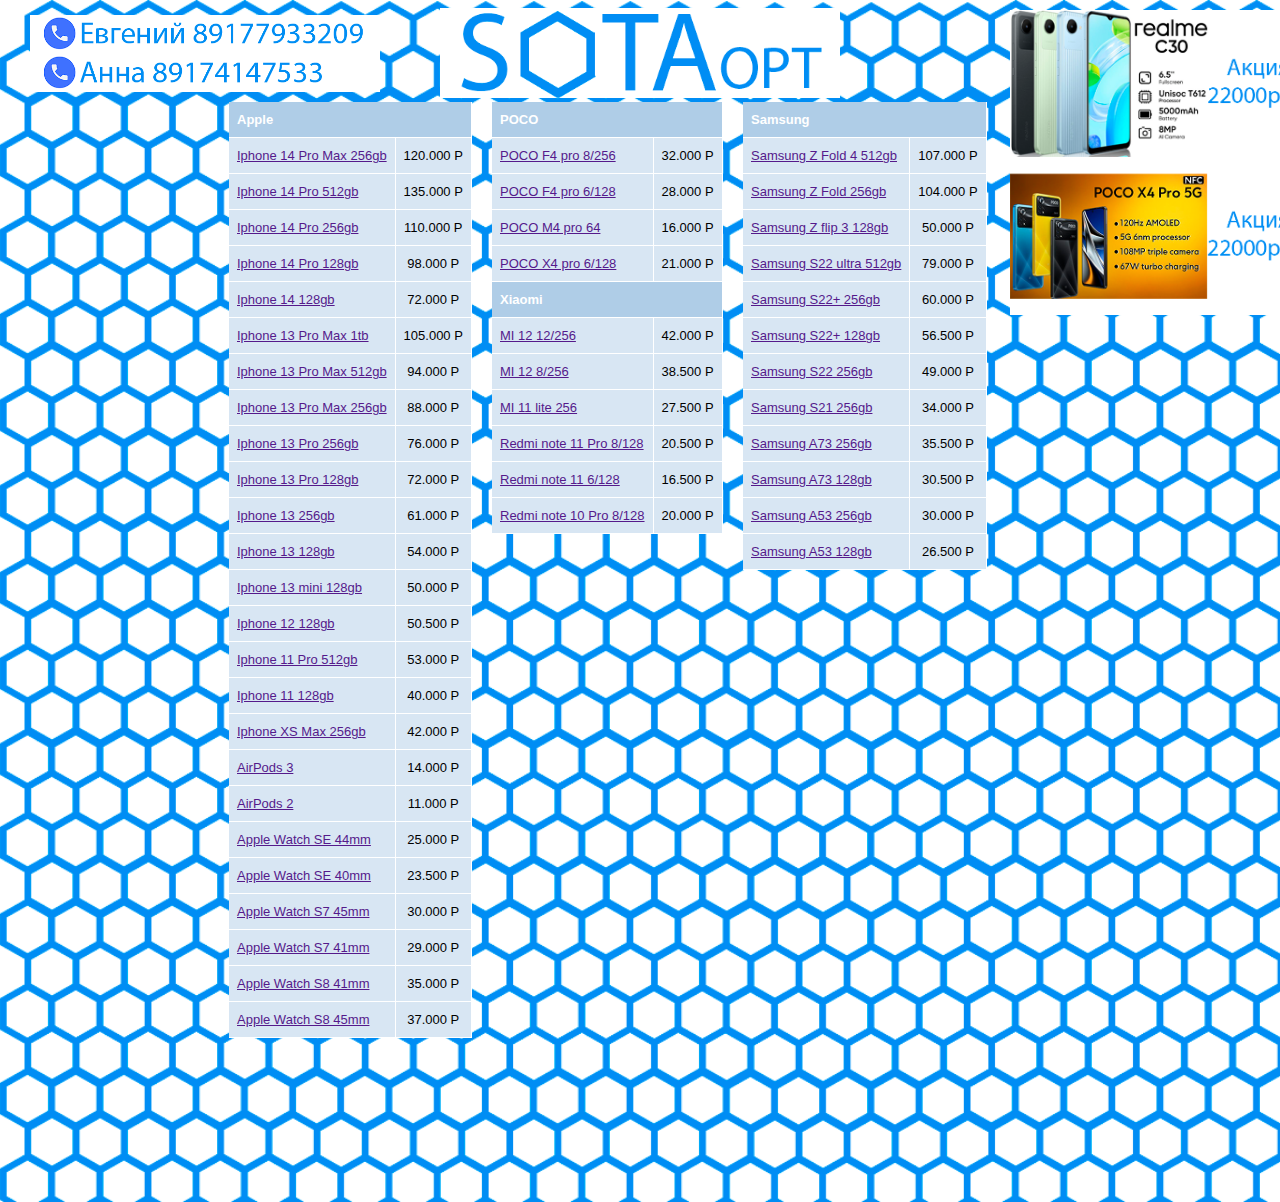
<file: index.html>
<!DOCTYPE html>
<html lang="en">
  <head>
    <link rel="stylesheet" href="Main.CSS" />
    <meta charset="UTF-8" />
    <meta name="viewport" content="width=device-width, initial-scale=1.0" />
    <title>Смартфоны</title>
  </head>
  <body>
    <div class="container">
      <div class="Logo">
        <img class="LogoIMG" src="Logo.png" alt="" />
      </div>
      <div class="Contact">
        <img class="ContactIMG" src="contact.png" alt="" />
      </div>
      <div class="Discount">
        <img class="DiscountIMG1" src="disc1.png" alt="" />
        <img class="DiscountIMG2" src="disc2.png" alt="" />
      </div>
      <div class="alltable">
        <table id="table1">
          <tr>
            <th colspan="2">Apple</th>
          </tr>
    
          <tr>
            <td>
              <a href="">Iphone 14 Pro Max 256gb</a>
            </td>
            <td>120.000 Р</td>
          </tr>
    
          <tr>
            <td>
              <a href="">Iphone 14 Pro 512gb</a>
            </td>
            <td>135.000 Р</td>
          </tr>
    
          <tr>
            <td>
              <a href="">Iphone 14 Pro 256gb</a>
            </td>
            <td>110.000 Р</td>
          </tr>
    
          <tr>
            <td>
              <a href="">Iphone 14 Pro 128gb</a>
            </td>
            <td>98.000 Р</td>
          </tr>
    
          <tr>
            <td>
              <a href="">Iphone 14 128gb</a>
            </td>
            <td>72.000 Р</td>
          </tr>
    
          <tr>
            <td>
              <a href="">Iphone 13 Pro Max 1tb</a>
            </td>
            <td>105.000 Р</td>
          </tr>
    
          <tr>
            <td>
              <a href="">Iphone 13 Pro Max 512gb</a>
            </td>
            <td>94.000 Р</td>
          </tr>
    
          <tr>
            <td>
              <a href="">Iphone 13 Pro Max 256gb</a>
            </td>
            <td>88.000 Р</td>
          </tr>
    
          <tr>
            <td>
              <a href="">Iphone 13 Pro 256gb</a>
            </td>
            <td>76.000 Р</td>
          </tr>
    
          <tr>
            <td>
              <a href="">Iphone 13 Pro 128gb</a>
            </td>
            <td>72.000 Р</td>
          </tr>
    
          <tr>
            <td>
              <a href="">Iphone 13 256gb</a>
            </td>
            <td>61.000 Р</td>
          </tr>
    
          <tr>
            <td>
              <a href="">Iphone 13 128gb</a>
            </td>
            <td>54.000 Р</td>
          </tr>
    
          <tr>
            <td>
              <a href="">Iphone 13 mini 128gb</a>
            </td>
            <td>50.000 Р</td>
          </tr>
    
          <tr>
            <td>
              <a href="">Iphone 12 128gb</a>
            </td>
            <td>50.500 Р</td>
          </tr>
    
          <tr>
            <td>
              <a href="">Iphone 11 Pro 512gb</a>
            </td>
            <td>53.000 Р</td>
          </tr>
    
          <tr>
            <td>
              <a href="">Iphone 11 128gb</a>
            </td>
            <td>40.000 Р</td>
          </tr>
    
          <tr>
            <td>
              <a href="">Iphone XS Max 256gb</a>
            </td>
            <td>42.000 Р</td>
          </tr>
    
          <tr>
            <td>
              <a href="">AirPods 3</a>
            </td>
            <td>14.000 Р</td>
          </tr>
    
          <tr>
            <td>
              <a href="">AirPods 2</a>
            </td>
            <td>11.000 Р</td>
          </tr>
    
          <tr>
            <td>
              <a href="">Apple Watch SE 44mm</a>
            </td>
            <td>25.000 Р</td>
          </tr>
    
          <tr>
            <td>
              <a href="">Apple Watch SE 40mm</a>
            </td>
            <td>23.500 Р</td>
          </tr>
    
          <tr>
            <td>
              <a href="">Apple Watch S7 45mm</a>
            </td>
            <td>30.000 Р</td>
          </tr>
    
          <tr>
            <td>
              <a href="">Apple Watch S7 41mm</a>
            </td>
            <td>29.000 Р</td>
          </tr>
    
          <tr>
            <td>
              <a href="">Apple Watch S8 41mm</a>
            </td>
            <td>35.000 Р</td>
          </tr>
    
          <tr>
            <td>
              <a href="">Apple Watch S8 45mm</a>
            </td>
            <td>37.000 Р</td>
          </tr>
        </table>
        <table id="table2">
          <tr>
            <th colspan="2">POCO</th>
          </tr>
  
          <tr>
            <td>
              <a href="">POCO F4 pro 8/256</a>
            </td>
            <td>32.000 Р</td>
          </tr>
    
          <tr>
            <td>
              <a href="">POCO F4 pro 6/128</a>
            </td>
            <td>28.000 Р</td>
          </tr>
    
          <tr>
            <td>
              <a href="">POCO M4 pro 64</a>
            </td>
            <td>16.000 Р</td>
          </tr>
    
          <tr>
            <td>
              <a href="">POCO X4 pro 6/128</a>
            </td>
            <td>21.000 Р</td>
          </tr>
    
          <tr>
            <th colspan="2">Xiaomi</th>
          </tr>
    
          <tr>
            <td>
              <a href="">MI 12 12/256</a>
            </td>
            <td>42.000 Р</td>
          </tr>
    
          <tr>
            <td>
              <a href="">MI 12 8/256</a>
            </td>
            <td>38.500 Р</td>
          </tr>
    
          <tr>
            <td>
              <a href="">MI 11 lite 256</a>
            </td>
            <td>27.500 Р</td>
          </tr>
    
          <tr>
            <td>
              <a href="">Redmi note 11 Pro 8/128</a>
            </td>
            <td>20.500 Р</td>
          </tr>
    
          <tr>
            <td>
              <a href="">Redmi note 11 6/128</a>
            </td>
            <td>16.500 Р</td>
          </tr>
    
          <tr>
            <td>
              <a href="">Redmi note 10 Pro 8/128</a>
            </td>
            <td>20.000 Р</td>
          </tr>
        </table>
        <table id="table3">
          <tr>
            <th colspan="2">Samsung</th>
          </tr>
    
          <tr>
            <td>
              <a href="">Samsung Z Fold 4 512gb</a>
            </td>
            <td>107.000 Р</td>
          </tr>
    
          <tr>
            <td>
              <a href="">Samsung Z Fold 256gb</a>
            </td>
            <td>104.000 Р</td>
          </tr>
    
          <tr>
            <td>
              <a href="">Samsung Z flip 3 128gb</a>
            </td>
            <td>50.000 Р</td>
          </tr>
    
          <tr>
            <td>
              <a href="">Samsung S22 ultra 512gb</a>
            </td>
            <td>79.000 Р</td>
          </tr>
    
          <tr>
            <td>
              <a href="">Samsung S22+ 256gb</a>
            </td>
            <td>60.000 Р</td>
          </tr>
    
          <tr>
            <td>
              <a href="">Samsung S22+ 128gb</a>
            </td>
            <td>56.500 Р</td>
          </tr>
    
          <tr>
            <td>
              <a href="">Samsung S22 256gb</a>
            </td>
            <td>49.000 Р</td>
          </tr>
    
          <tr>
            <td>
              <a href="">Samsung S21 256gb</a>
            </td>
            <td>34.000 Р</td>
          </tr>
    
          <tr>
            <td>
              <a href="">Samsung A73 256gb</a>
            </td>
            <td>35.500 Р</td>
          </tr>
    
          <tr>
            <td>
              <a href="">Samsung A73 128gb</a>
            </td>
            <td>30.500 Р</td>
          </tr>
    
          <tr>
            <td>
              <a href="">Samsung A53 256gb</a>
            </td>
            <td>30.000 Р</td>
          </tr>
    
          <tr>
            <td>
              <a href="">Samsung A53 128gb</a>
            </td>
            <td>26.500 Р</td>
          </tr>
        </table>
      </div>
    </div>
    
    <div class="end"></div>
  </body>
</html>
</file>
<file: Main.CSS>
body {
  background-image: url(Back.png);
  background-size: cover;
}

.container {
  padding: 0 15px;
}

.Logo {
  text-align: center;
}

.LogoIMG {
  max-width: 400px;
}

.Contact {
  position: absolute;
  top: 15px;
  left: 30px;
}

.ContactIMG {
  max-width: 350px;
}

.Discount {
  position: absolute;
  left: 1010px;
  top: 10px;
  font-size: 20px;
  font-weight: bold;
  color: rgb(255, 0, 0);
  background-color: white;
}

.DiscountIMG1 {
  max-width: 300px;
}

.DiscountIMG2 {
  max-width: 300px;
}

table {
  font-family: "Lucida Sans Unicode", "Lucida Grande", Sans-Serif;
  font-size: 13px;
  border-collapse: collapse;
  text-align: center;
}
th,
td {
  /*background: #AFCDE7;
  color: white;*/
  padding: 10px 8px;
}
th,
td {
  border-style: solid;
  border-width: 0 1px 1px 0;
  border-color: white;
}
td {
  background: #d8e6f3;
}
th {
  background: #afcde7;
  color: white;
}
th:first-child,
td:first-child {
  text-align: left;
}

#table1 {
  position: absolute;
  left: 229px;
}
#table2 {
  position: absolute;
  left: 492px;
}
#table3 {
  position: absolute;
  left: 743px;
}
.end {
  margin-top: 1100px;
}

@media (max-width: 500px) {
  .LogoIMG {
    max-width: 330px;
    margin-top: 20px;
  }
  .Contact {
    top: 110px;
    left: 22px;
  }

  .ContactIMG {
    max-width: 370px;
  }

  .Discount {
    left: 22px;
    top: 200px;
    font-size: 20px;
    font-weight: bold;
    color: rgb(255, 0, 0);
    background-color: white;
  }

  .DiscountIMG1 {
    max-width: 365px;
  }

  .DiscountIMG2 {
    max-width: 0px;
  }
  table {
    font-size: 14px;
  }
  th,
  td {
    padding: 10px 30.5px;
  }

  #table1 {
    position: absolute;
    top: 390px;
    left: 22px;
  }
  #table2 {
    position: absolute;
    top: 1415px;
    left: 27px;
  }
  #table3 {
    position: absolute;
    top: 1900px;
    left: 22px;
  }


}
</file>
